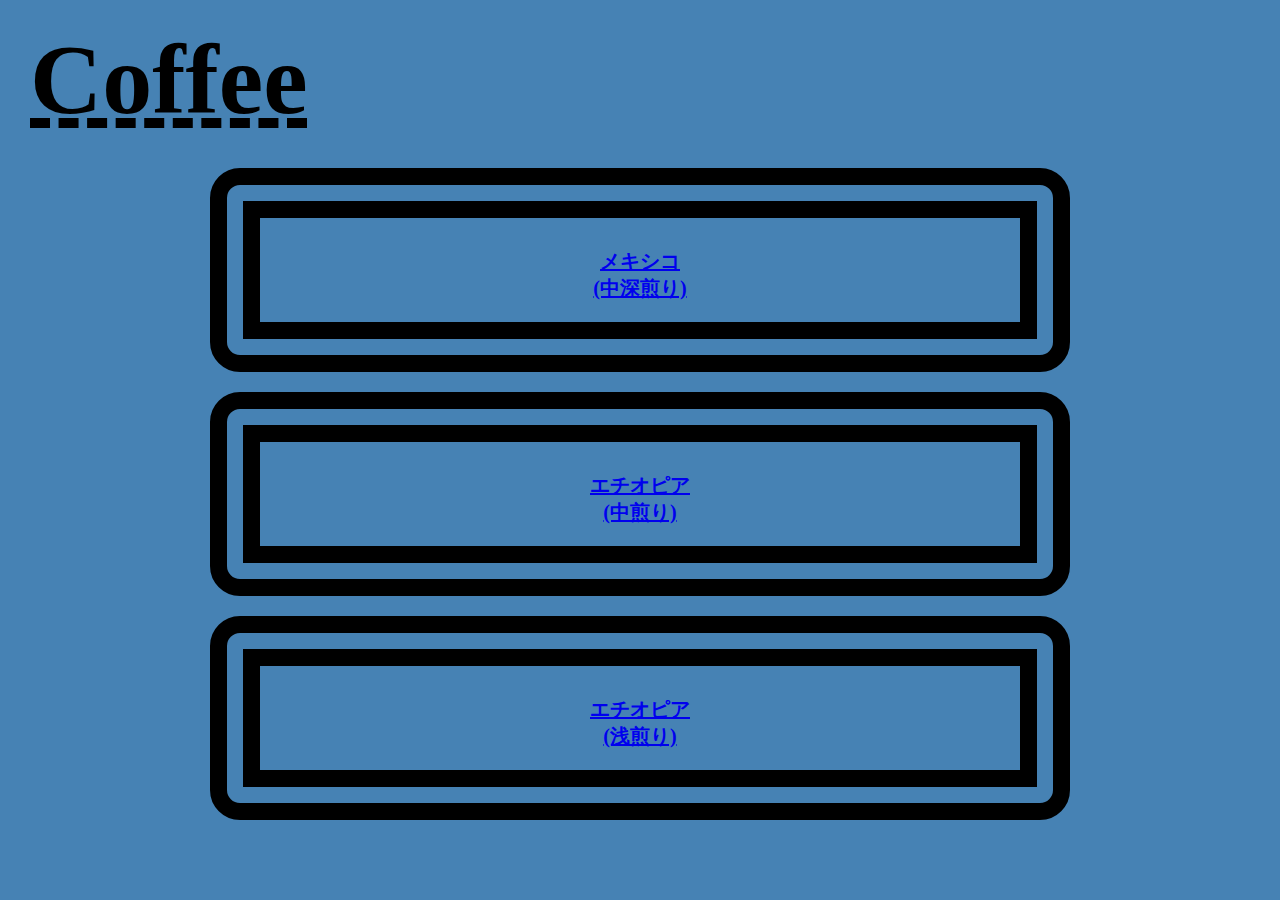
<file: index.html>
<!DOCTYPE html>

<head>
    <title>coffeemangore</title>
    <meta charset="utf-8" />
    <link rel="stylesheet" type="text/css" href="main.css" />
    <script type="text/javascript" src="http://ajax.googleapis.com/ajax/libs/jquery/1.7.2/jquery.min.js"></script>
</head>

<header>
    <div class="nav">
        <figure class="nav" class="shadow" class="title"><a href="index.html">Coffee</a></figure>
        
            </div>
        </p>
        </header>

<body>
        <main>
            <div class="main-contents">


               

                    
                    <a href="mexicotr.html">
                        <figure class="gallery-item">メキシコ<br>(中深煎り)
                            <p class="article-headline"><br></p>
                        </figure>
                    </a>
                       
                    <a href="mocha.html">
                        <figure class="gallery-item">エチオピア<br>(中煎り)
                            <p class="article-headline"><br></p>
                            </figure>
                    </a>

                    <a href="mocha2.html">
                        <figure class="gallery-item">エチオピア<br>(浅煎り)
                            <p class="article-headline"><br></p>
                            </figure>
                    </a>
                       


                </div>
            </div>








            
        </div>

    </main>

   <!--<footer>
       <p>About</p>
   </footer>-->

        <script type="text/javascript">
            /* When the user clicks on the button, 
toggle between hiding and showing the dropdown content */
            function myFunction() {
                document.getElementById("myDropdown").classList.toggle("show");
            }

            // Close the dropdown menu if the user clicks outside of it
            window.onclick = function(event) {
                if (!event.target.matches('.dropbtn')) {

                    var dropdowns = document.getElementsByClassName("dropdown-content");
                    var i;
                    for (i = 0; i < dropdowns.length; i++) {
                        var openDropdown = dropdowns[i];
                        if (openDropdown.classList.contains('show')) {
                            openDropdown.classList.remove('show');
                        }
                    }
                }
            }
        </script>
</body>
</file>
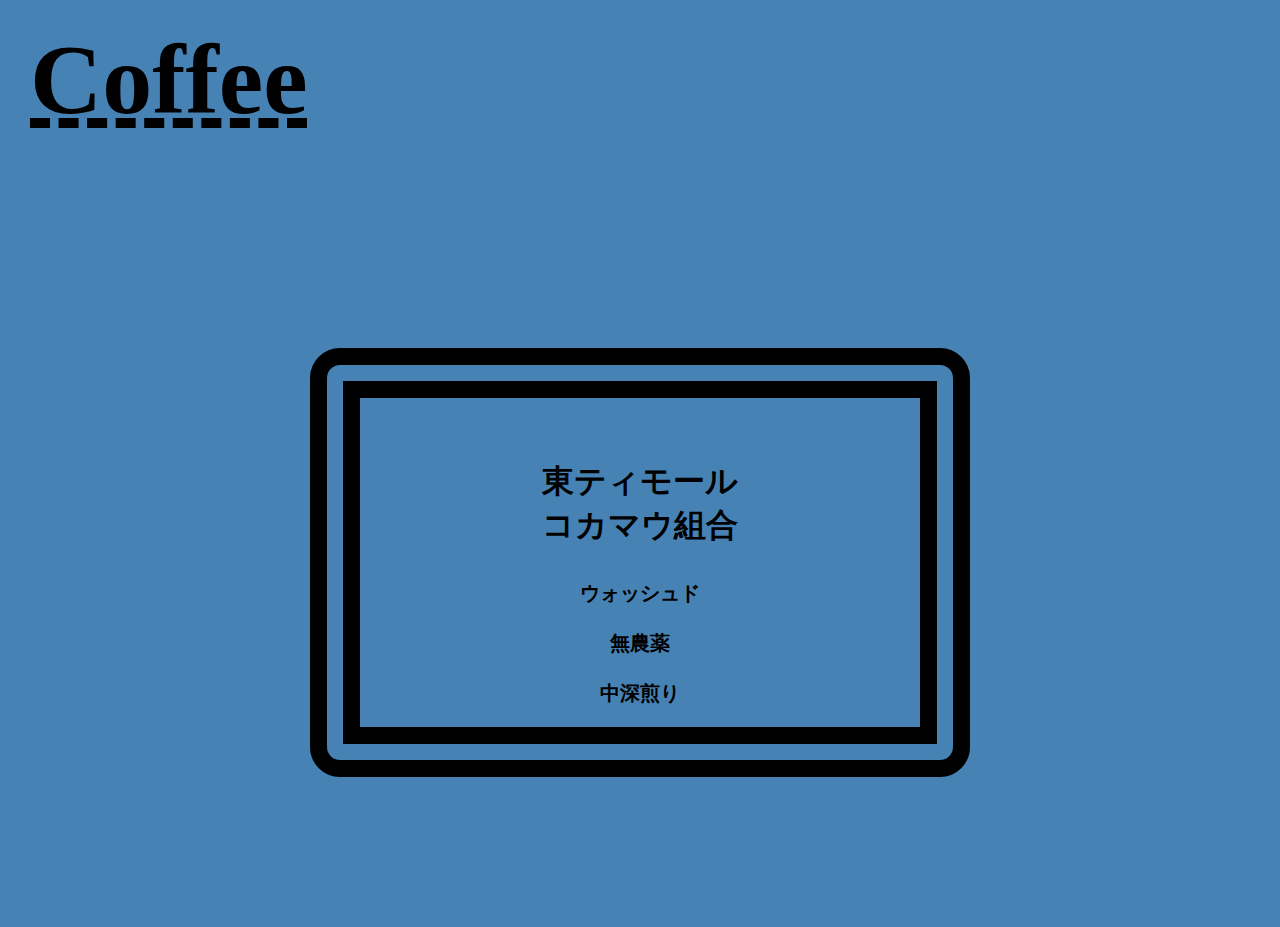
<file: easttimor.html>
<!DOCTYPE html>

<head>
    <title>coffeemangore</title>
    <meta charset="utf-8" />
    <link rel="stylesheet" type="text/css" href="main.css" />
    <script type="text/javascript" src="http://ajax.googleapis.com/ajax/libs/jquery/1.7.2/jquery.min.js"></script>
</head>

<header>
    <div class="nav">
        <p class="nav" class="shadow" class="title"><a href="index.html">Coffee</a></p>
        
            </div>
        </p>
        </header>

<body>
        <main>
            <div class="main-contents">


                <div class="gallery-beans">
                    
                    <a>
                        <figure class="gallery-item">
                            <p>東ティモール<br>コカマウ組合</p>

                            ウォッシュド<br>
                            <br>
                            無農薬<br>
                            <br>
                            中深煎り<br>
                            
                                
                        </figure>
                        
                    </a>
                       


                </div>
            </div>








            
        </div>

    </main>

    

        <script type="text/javascript">
            /* When the user clicks on the button, 
toggle between hiding and showing the dropdown content */
            function myFunction() {
                document.getElementById("myDropdown").classList.toggle("show");
            }

            // Close the dropdown menu if the user clicks outside of it
            window.onclick = function(event) {
                if (!event.target.matches('.dropbtn')) {

                    var dropdowns = document.getElementsByClassName("dropdown-content");
                    var i;
                    for (i = 0; i < dropdowns.length; i++) {
                        var openDropdown = dropdowns[i];
                        if (openDropdown.classList.contains('show')) {
                            openDropdown.classList.remove('show');
                        }
                    }
                }
            }
        </script>
</body>
</file>
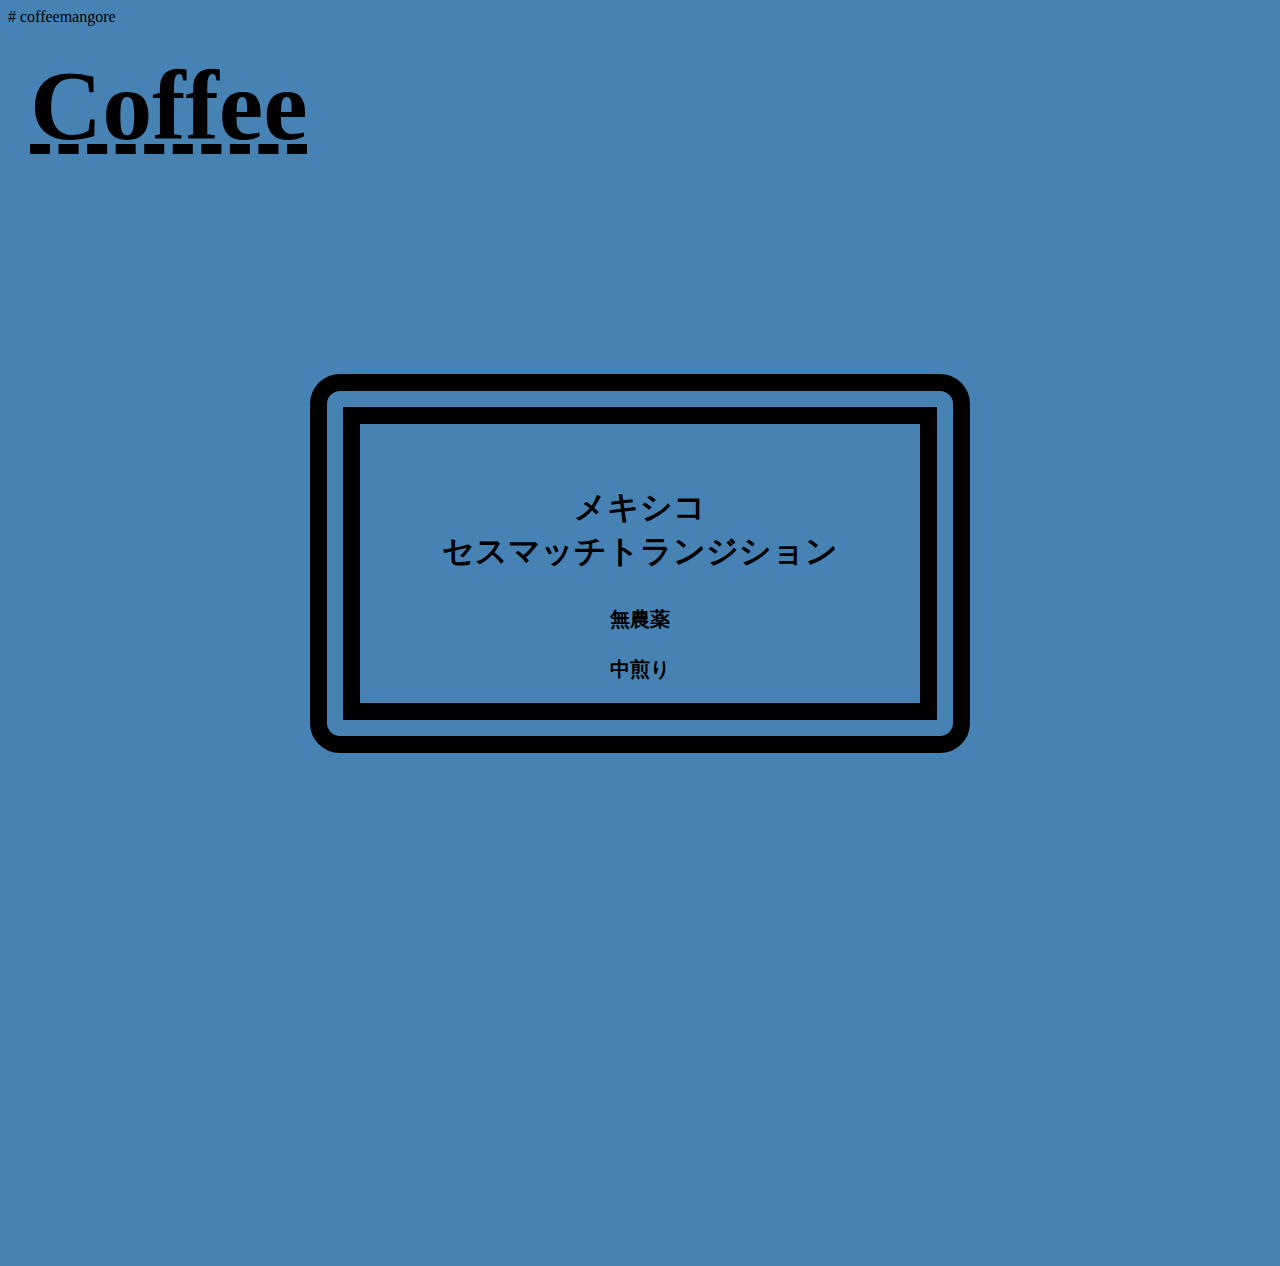
<file: mexicotr.html>
# coffeemangore

<!DOCTYPE html>

<head>
    <title>coffeemangore</title>
        <meta charset="utf-8" />
            <link rel="stylesheet" type="text/css" href="main.css" />
                <script type="text/javascript" src="http://ajax.googleapis.com/ajax/libs/jquery/1.7.2/jquery.min.js"></script>
                </head>
<header>
    <div class="nav">
            <p class="nav" class="shadow" class="title"><a href="index.html">Coffee</a></p>
            </div>
                    </p>
                            </header>
<body>
        <main>
                    <div class="main-contents">

                <div class="gallery-beans">
                    <a>
                                            <figure class="gallery-item">
                                                                        <p>メキシコ<br>セスマッチトランジション</p>
                       
                                                   
                                                                                    無農薬<br>
                                                                                                                <br>
                                                                                                                                            中煎り<br>
                        </figure>
                    </a>


                </div>
                            </div>







        </div>
    </main>

        <script type="text/javascript">
                    /* When the user clicks on the button, 
                    toggle between hiding and showing the dropdown content */
                                function myFunction() {
                                                document.getElementById("myDropdown").classList.toggle("show");
                                                            }
            // Close the dropdown menu if the user clicks outside of it
                        window.onclick = function(event) {
                                        if (!event.target.matches('.dropbtn')) {
                    var dropdowns = document.getElementsByClassName("dropdown-content");
                                        var i;
                                                            for (i = 0; i < dropdowns.length; i++) {
                                                                                    var openDropdown = dropdowns[i];
                                                                                                            if (openDropdown.classList.contains('show')) {
                                                                                                                                        openDropdown.classList.remove('show');
                                                                                                                                                                }
                                                                                                                                                                                    }
                                                                                                                                                                                                    }
                                                                                                                                                                                                                }
                                                                                                                                                                                                                        </script>
                                                                                                                                                                                                                        </body>
</file>
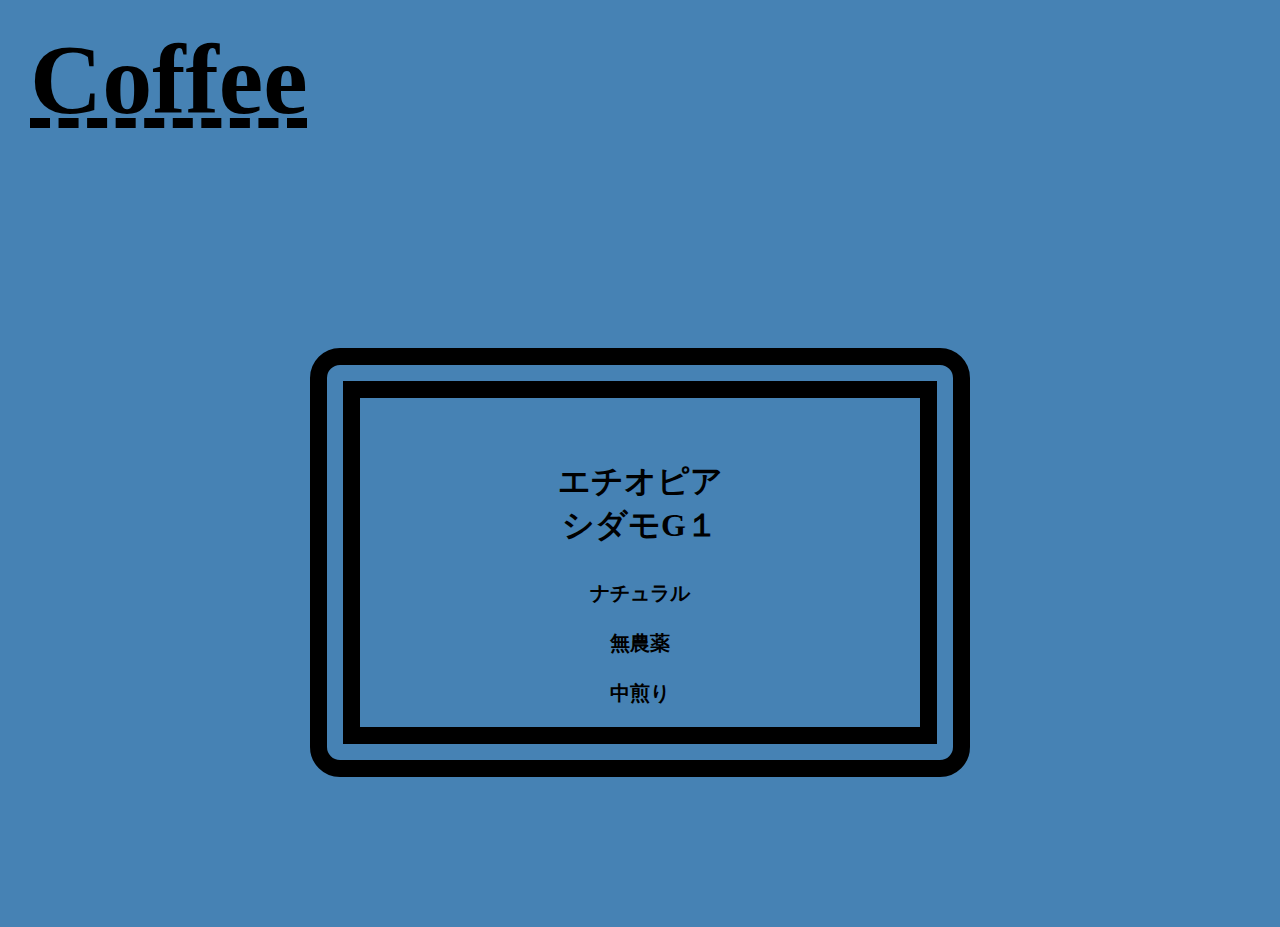
<file: mocha.html>
<!DOCTYPE html>

<head>
    <title>coffeemangore</title>
    <meta charset="utf-8" />
    <link rel="stylesheet" type="text/css" href="main.css" />
    <script type="text/javascript" src="http://ajax.googleapis.com/ajax/libs/jquery/1.7.2/jquery.min.js"></script>
</head>

<header>
    <div class="nav">
        <p class="nav" class="shadow" class="title"><a href="index.html">Coffee</a></p>
        
            </div>
        </p>
        </header>

<body>
        <main>
            <div class="main-contents">


                <div class="gallery-beans">
                    
                    <a>
                        <figure class="gallery-item">
                            <p>エチオピア<br>シダモG１</p>
                            
                        
                            ナチュラル<br>
                            <br>
                            無農薬<br>
                            <br>
                            中煎り<br>
                                
                        </figure>
                        
                    </a>
                       


                </div>
            </div>








            
        </div>

    </main>

    

        <script type="text/javascript">
            /* When the user clicks on the button, 
toggle between hiding and showing the dropdown content */
            function myFunction() {
                document.getElementById("myDropdown").classList.toggle("show");
            }

            // Close the dropdown menu if the user clicks outside of it
            window.onclick = function(event) {
                if (!event.target.matches('.dropbtn')) {

                    var dropdowns = document.getElementsByClassName("dropdown-content");
                    var i;
                    for (i = 0; i < dropdowns.length; i++) {
                        var openDropdown = dropdowns[i];
                        if (openDropdown.classList.contains('show')) {
                            openDropdown.classList.remove('show');
                        }
                    }
                }
            }
        </script>
</body>
</file>
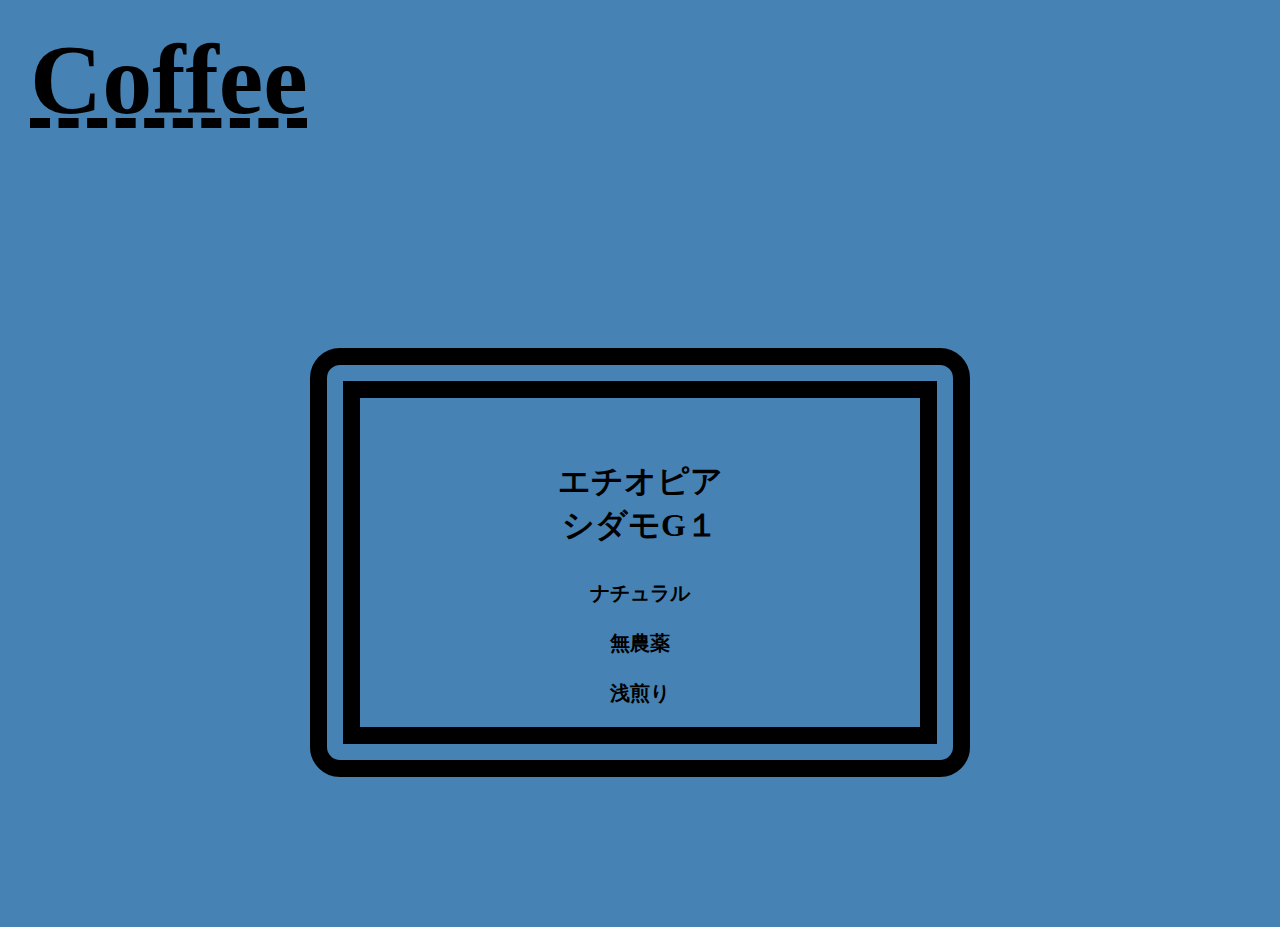
<file: mocha2.html>
<!DOCTYPE html>

<head>
    <title>coffeemangore</title>
    <meta charset="utf-8" />
    <link rel="stylesheet" type="text/css" href="main.css" />
    <script type="text/javascript" src="http://ajax.googleapis.com/ajax/libs/jquery/1.7.2/jquery.min.js"></script>
</head>

<header>
    <div class="nav">
        <p class="nav" class="shadow" class="title"><a href="index.html">Coffee</a></p>
        
            </div>
        </p>
        </header>

<body>
        <main>
            <div class="main-contents">


                <div class="gallery-beans">
                    
                    <a>
                        <figure class="gallery-item">
                            <p>エチオピア<br>シダモG１</p>
                            
                            ナチュラル<br>
                            <br>
                            無農薬<br>
                            <br>
                            浅煎り<br>
                            
                                
                        </figure>
                        
                    </a>
                       


                </div>
            </div>








            
        </div>

    </main>

    

        <script type="text/javascript">
            /* When the user clicks on the button, 
toggle between hiding and showing the dropdown content */
            function myFunction() {
                document.getElementById("myDropdown").classList.toggle("show");
            }

            // Close the dropdown menu if the user clicks outside of it
            window.onclick = function(event) {
                if (!event.target.matches('.dropbtn')) {

                    var dropdowns = document.getElementsByClassName("dropdown-content");
                    var i;
                    for (i = 0; i < dropdowns.length; i++) {
                        var openDropdown = dropdowns[i];
                        if (openDropdown.classList.contains('show')) {
                            openDropdown.classList.remove('show');
                        }
                    }
                }
            }
        </script>
</body>
</file>
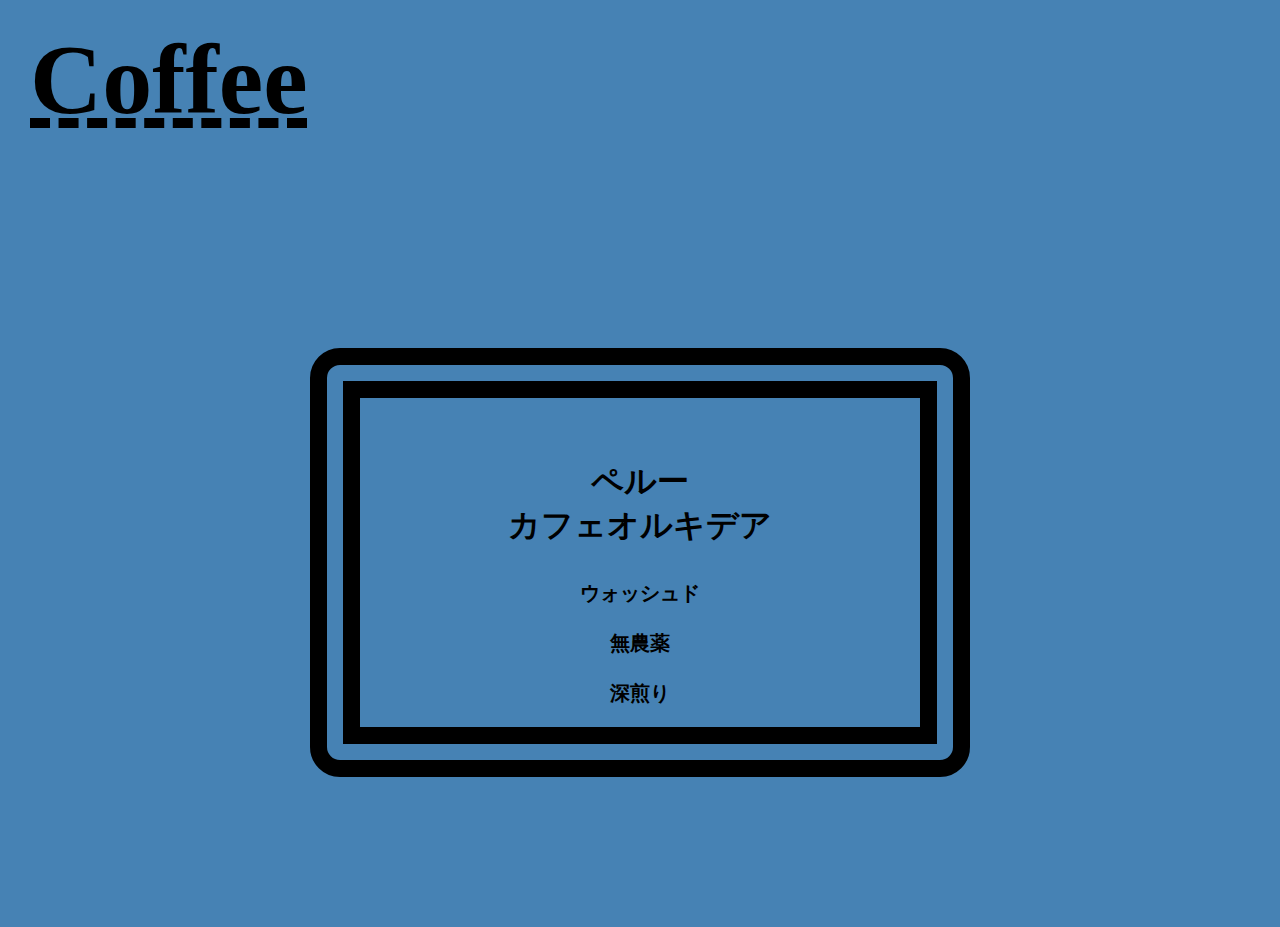
<file: peru.html>
<!DOCTYPE html>

<head>
    <title>coffeemangore</title>
    <meta charset="utf-8" />
    <link rel="stylesheet" type="text/css" href="main.css" />
    <script type="text/javascript" src="http://ajax.googleapis.com/ajax/libs/jquery/1.7.2/jquery.min.js"></script>
</head>

<header>
    <div class="nav">
        <p class="nav" class="shadow" class="title"><a href="index.html">Coffee</a></p>
        
            </div>
        </p>
        </header>

<body>
        <main>
            <div class="main-contents">


                <div class="gallery-beans">
                    
                    <a>
                        <figure class="gallery-item">
                            <p>ペルー<br>カフェオルキデア</p>
                        
                            ウォッシュド<br>
                            <br>
                            無農薬<br>
                            <br>
                            深煎り<br>
                            
                                
                        </figure>
                        
                    </a>
                       


                </div>
            </div>








            
        </div>

    </main>

    

        <script type="text/javascript">
            /* When the user clicks on the button, 
toggle between hiding and showing the dropdown content */
            function myFunction() {
                document.getElementById("myDropdown").classList.toggle("show");
            }

            // Close the dropdown menu if the user clicks outside of it
            window.onclick = function(event) {
                if (!event.target.matches('.dropbtn')) {

                    var dropdowns = document.getElementsByClassName("dropdown-content");
                    var i;
                    for (i = 0; i < dropdowns.length; i++) {
                        var openDropdown = dropdowns[i];
                        if (openDropdown.classList.contains('show')) {
                            openDropdown.classList.remove('show');
                        }
                    }
                }
            }
        </script>
</body>
</file>
<file: main.css>
body {
    background-color: #4682B4;
}

.nav {
    font-weight: 900;
    font-size: 250%;
    margin: 11px;
    margin-right: 10%px;
    display: flex;
    justify-content: ;
    flex-wrap: ;
}

.nav a {
    text-decoration: underline;
    text-decoration-style: dashed;
    text-decoration-color: black;
    color: black;
}

.nav figure:hover {
    color:black;
    text-decoration: underline;
    text-decoration-style: dashed;
    font-style: italic;
}


.main-contents {
    position: relative;
    max-width: 940px;
    margin: 0px auto;
    padding: 0px;
    height: 100%;
    width: 80%;
}

.main-contents-menu {
    position: relative;
    max-width: 940px;
    margin: 20px auto;
    padding-top: 40px;
    padding-bottom: 100px;
    height: 100%;
    width: 50%;
}

.gallery {
    display: block; 
    justify-content: space-between;
    flex-wrap: wrap;
    margin: auto 300px;
    margin-top: 60px;
    margin-left: 100px;
    margin-right: 100px;
    margin-bottom: 150px;
}

.gallery-beans {
    display: block; 
    justify-content: space-between;
    flex-wrap: wrap;
    margin: auto 300px;
    margin-top: 200px;
    margin-left: 100px;
    margin-right: 100px;
    margin-bottom: 150px;
}

.gallery a {
    text-decoration: none;
    color:black;
    padding: 20px;
    margin: auto;
}

.gallery figure:hover {
    background-color: yellow;
}

.gallery-item {
    border: 50px double black;
    border-radius: 30px;
    position: relative;
    text-align: center;
    font-family: fantasy;
    font-weight: bold;
    font-size: 20px;
    padding-top: 30px;
    padding-bottom: 20px;
    min-width: min-content;
}

.gallery-item > p {
    font-size: xx-large;
}

.gallery-menu {
    border: 50px double black;
    border-radius: 30px;
    position: relative;
    text-align: center;
    font-family: fantasy;
    font-weight: bold;
    font-size: xx-large;
    padding-top: 10px;
    padding-bottom: 10px;
    min-width: min-content;
}

.gallery-item-menu {
    position: relative;
    text-align: center;
    font-family: fantasy;
    font-weight: bold;
    font-size: xx-large;
    padding-top: 1px;
    padding-bottom: 1px;
    min-width: min-content;
}

.description {
    position: relative;
    text-align: center;
    font-family: fantasy;
    font-weight: normal;
    font-size: large;
    padding-top: 1px;
    padding-bottom: 1px;
    min-width: min-content;
}


.article-headline {
    font-weight: bold;
    text-align: center;
    color: white;
    position: absolute;
    width: 100%;
    bottom: 90px;
}

.article-description {
    color: black;
}

footer {
    color: yellowgreen;
    background-color: black;;
    margin: 50px 50px 0px 50px;
    padding: 10px;
    border-style: solid;
    border-radius: 10%;
}       

footer ul > li {
    color: #4682B4;
    font-size: large;
    font-weight: bold;
    text-decoration: none;
}
</file>
